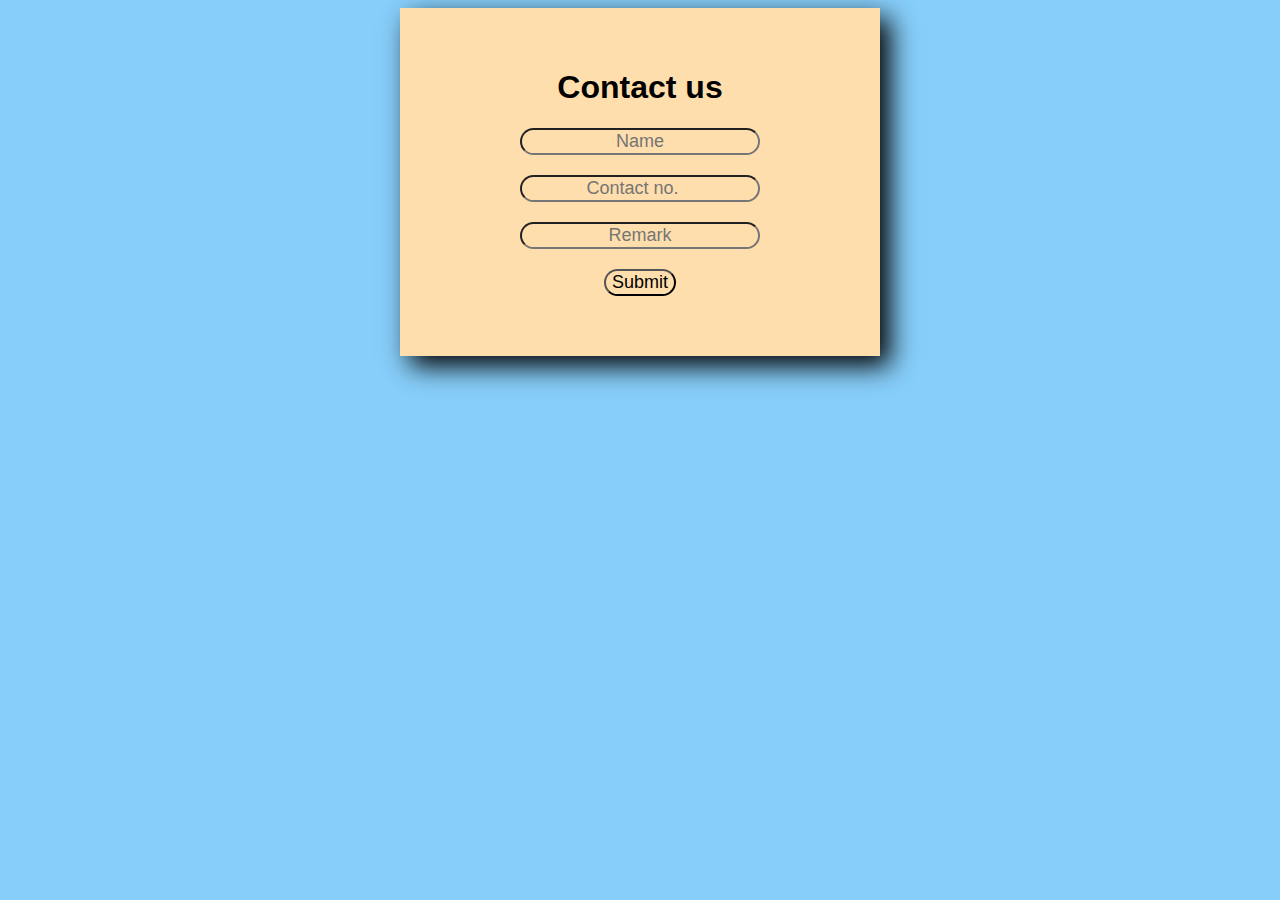
<file: contactus.html>
<!DOCTYPE html>
<html lang="en">
<head>
    <meta charset="UTF-8">
    <meta http-equiv="X-UA-Compatible" content="IE=edge">
    <meta name="viewport" content="width=device-width, initial-scale=1.0">
    <title>Contact us</title>
    <link rel="stylesheet" href="style1.css">
</head>
<body>
    <form action="" class="forms">
        <h1>Contact us</h1>
        <input type="text" placeholder="Name">
        <input type="number" placeholder="Contact no.">
        <input type="text" placeholder="Remark">
        <input type="submit" placeholder="Submit">
    </form>
    
</body>
</html>
</file>
<file: style1.css>
body {
    font-family: Impact, Haettenschweiler, 'Arial Narrow Bold', sans-serif;
    background-color: lightskyblue;
    display: flex;
    align-items: center;
    justify-content: center;
}

.forms {
    background-color: navajowhite;
    width: 400px;
    color: black;
    padding: 40px;
    box-shadow: 10px 10px 25px black;
    text-align: center;
}

.forms input {
    display: block;
    margin: 20px auto;
    text-align: center;
    background: none;
    font-size: 18px;
    border-radius: 15px;
}

.forms input [type="submit"] {
    width: 150px;
    border: 2px solid darkblue;
    cursor: pointer;
}

.forms input [type="text"]:hover {
    background-color: darkblue;
}
</file>
